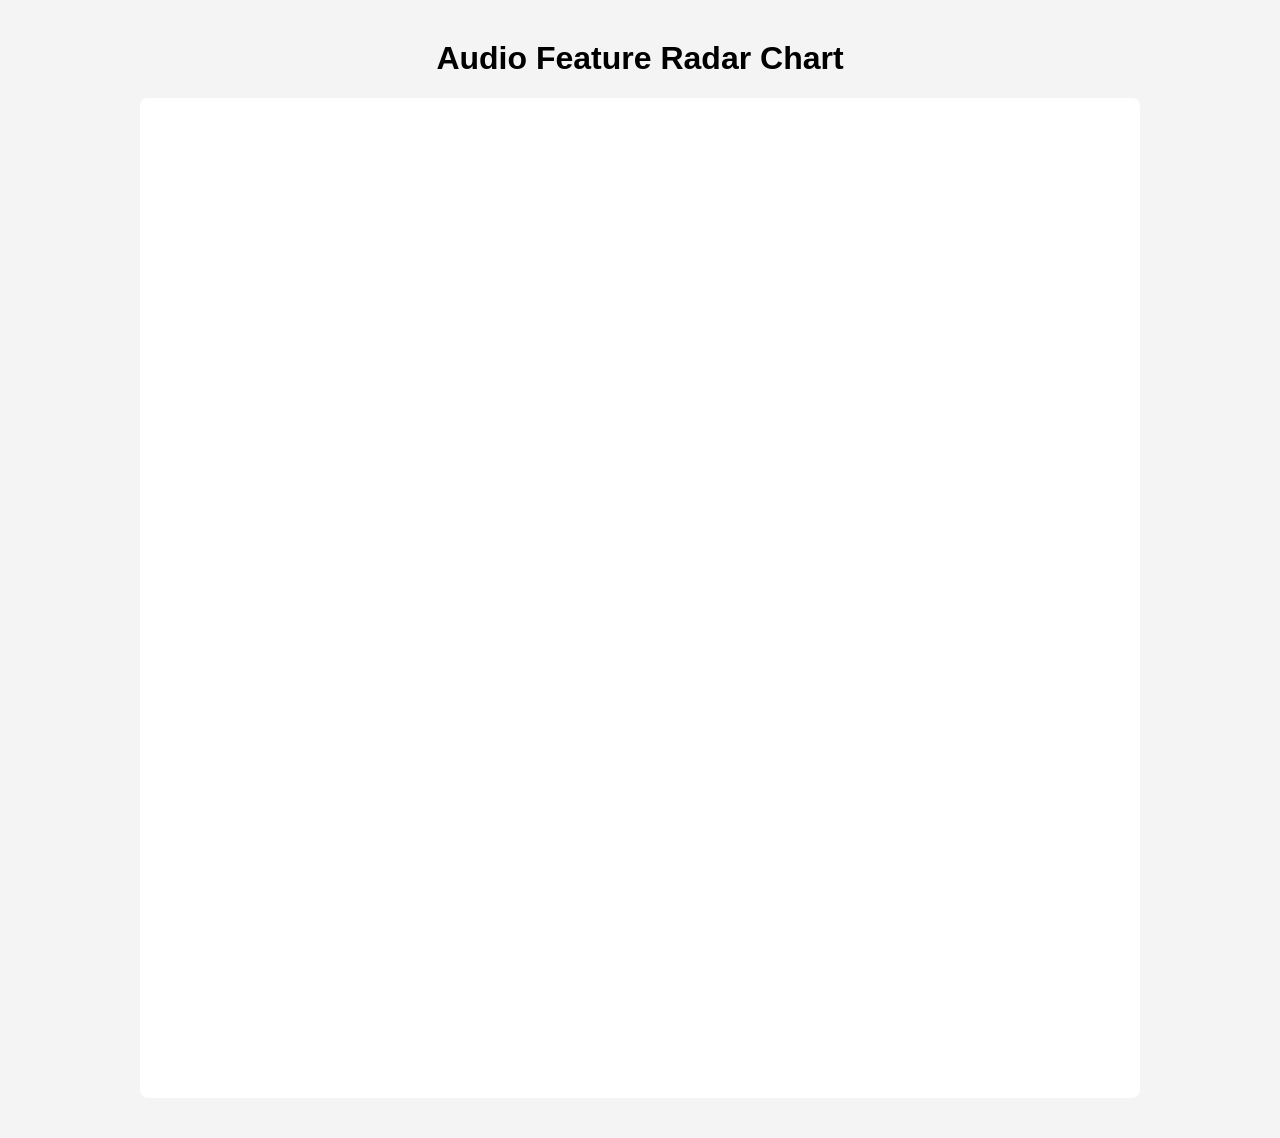
<file: index.html>
<!doctype html>
<html lang="en">
  <head>
    <meta charset="UTF-8" />
    <title>Audio Feature Radar Chart</title>
    <script src="https://d3js.org/d3.v7.min.js"></script>
    <link rel="stylesheet" href="/main.css" />
  </head>
  <body>
    <h1>Audio Feature Radar Chart</h1>
    <svg id="radar" width="1000" height="1000"></svg>

    <script src="/main.js"></script>
  </body>
</html>
</file>
<file: main.css>
body {
  font-family: sans-serif;
  background: #f4f4f4;
  margin: 40px;
}

h1 {
  text-align: center;
}

svg {
  background: white;
  border-radius: 8px;
  display: block;
  margin: auto;
}

.axisLabel {
  font-size: 12px;
  fill: #333;
}

.radarArea {
  fill-opacity: 0.4;
}

.radarStroke {
  fill: none;
  stroke-width: 2px;
}

.radarCircle {
  fill: #333;
}
</file>
